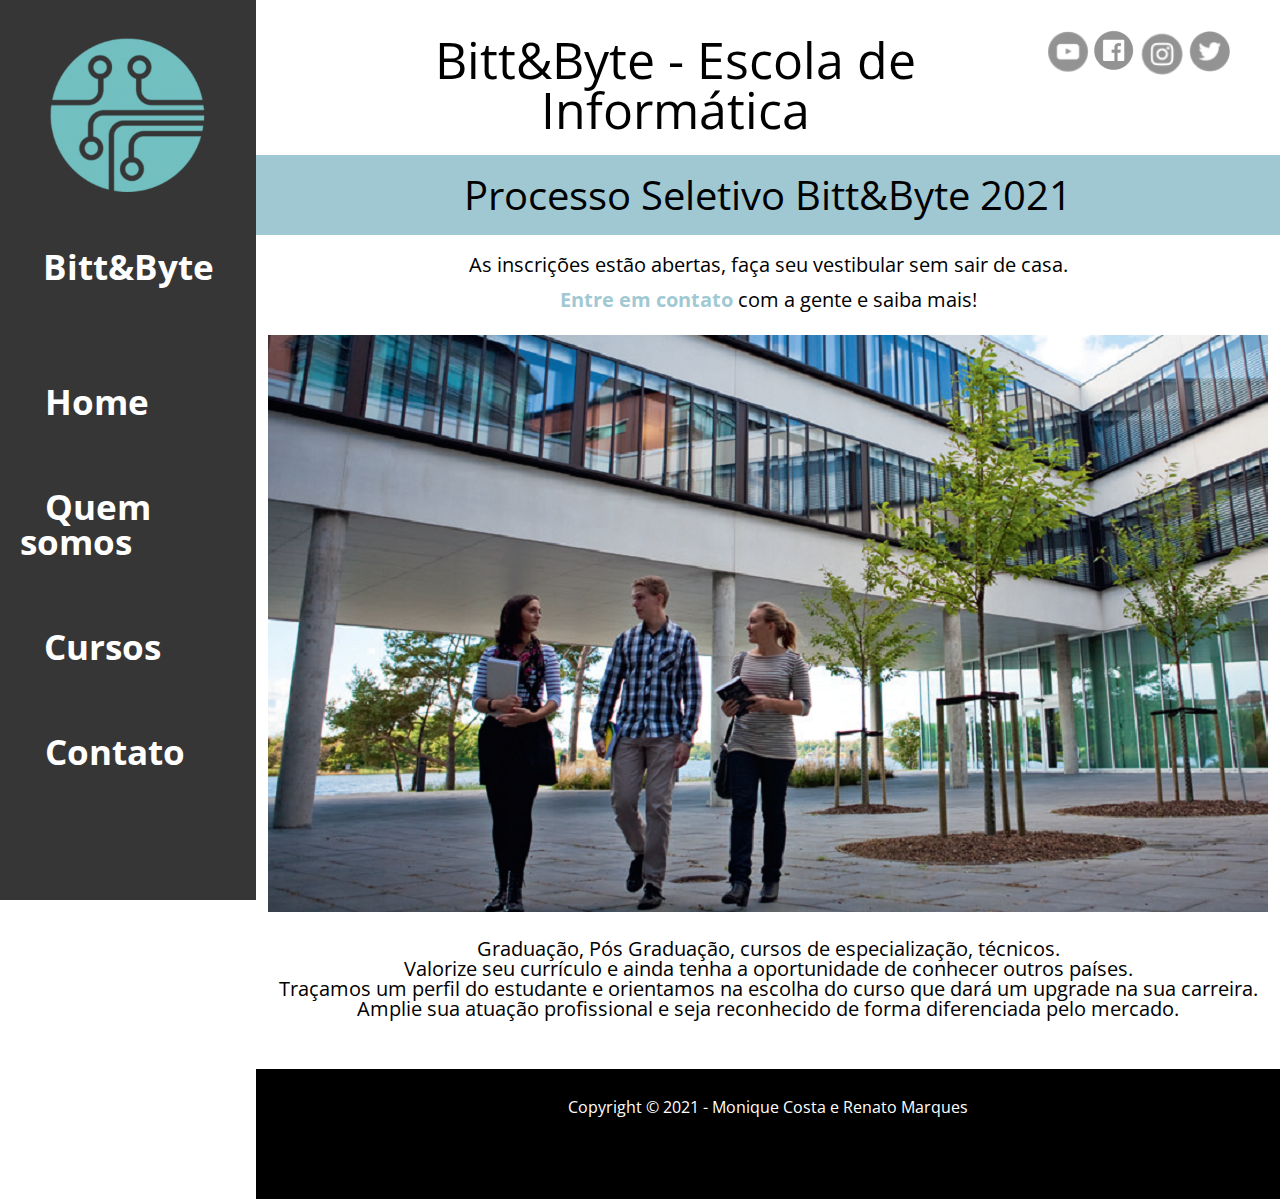
<file: index.html>
<!DOCTYPE html>

<html>

<head>
    <meta charset="UTF-8">
    <meta name="viewport" content="width=device-width">
    <title>Bitt&Byte - Home</title>
    <link rel="icon" href="logo.png">
    <link rel="preconnect" href="https://fonts.gstatic.com">
    <link href="https://fonts.googleapis.com/css2?family=Open+Sans+Condensed:wght@300&display=swap" rel="stylesheet">
    <link rel="stylesheet" href="reset.css">
    <link rel="stylesheet" href="style.css">
    <link href="https://fonts.googleapis.com/css?family=Montserrat&display=swap" rel="stylesheet">
</head>

<body>

    <header>
        <div class="logo">
            <img src="logo.png" class="img-logo">
            <h1 class="titulo-logo">Bitt&Byte</h1>
        </div>

        <div class="menu-header">
            
            <nav>
                <ul>
                    <li><a href="index.html">Home</a></li>
                    <li><a href="quemSomos.html">Quem somos</a></li>

                    <div class="dropdown">
                        <a class="dropbtn">Cursos</a>
                        <div class="dropdown-content">
                            <a href="fpoo.html">FPOO</a>
                            <a href="lima.html">LIMA</a>
                            <a href="sistemas.html">SO</a>
                            <a href="hare.html">HARE</a>
                        </div>
                     </div>

                    <li><a href="contato.html">Contato</a></li>
                 </ul>
                 
                
            </nav>
        </div>
    </header>

    <main>
        <div class="menu-top">
            <h2>Bitt&Byte - Escola de Informática</h2>

            <div class="logo-menu">
                <a href="https://www.youtube.com/?gl=BR&hl=pt" target="_blank"><img src="logo-youtube.png"></a>
                <a href="https://www.facebook.com/" target="_blank"><img src="logo-facebook.png"> </a>
                <a href="https://www.instagram.com/" target="_blank"> <img src="logo-instagram.png"></a>
                <a href="https://twitter.com/home"><img src="logo-twitter.png"></a>
            </div>
        </div>

        <div class="home-main">
            <h3>Processo Seletivo Bitt&Byte 2021</h3>
            <p>As inscrições estão abertas, faça seu vestibular sem sair de casa.</p>
            <p><a href="contato.html">Entre em contato</a> com a gente e saiba mais!</p>
        </div>

        <div class="imagem-universidade">
            <img src="universidade.png">
        </div>

        <div class="texto-universidade">
            <p>Graduação,  Pós Graduação, cursos de especialização, técnicos.
            <p>Valorize seu currículo e ainda tenha a oportunidade de conhecer outros países.</p>    
            <p>Traçamos um perfil do estudante e orientamos na escolha do curso que dará um upgrade na sua carreira.</p>      
            <p>Amplie sua atuação profissional e seja reconhecido de forma diferenciada pelo mercado.</p>
        </div>     

    </main>

</body>

<footer>

    <p class="texto-footer">Copyright &copy; 2021 - Monique Costa e Renato Marques</p>

</footer>

</html>
</file>
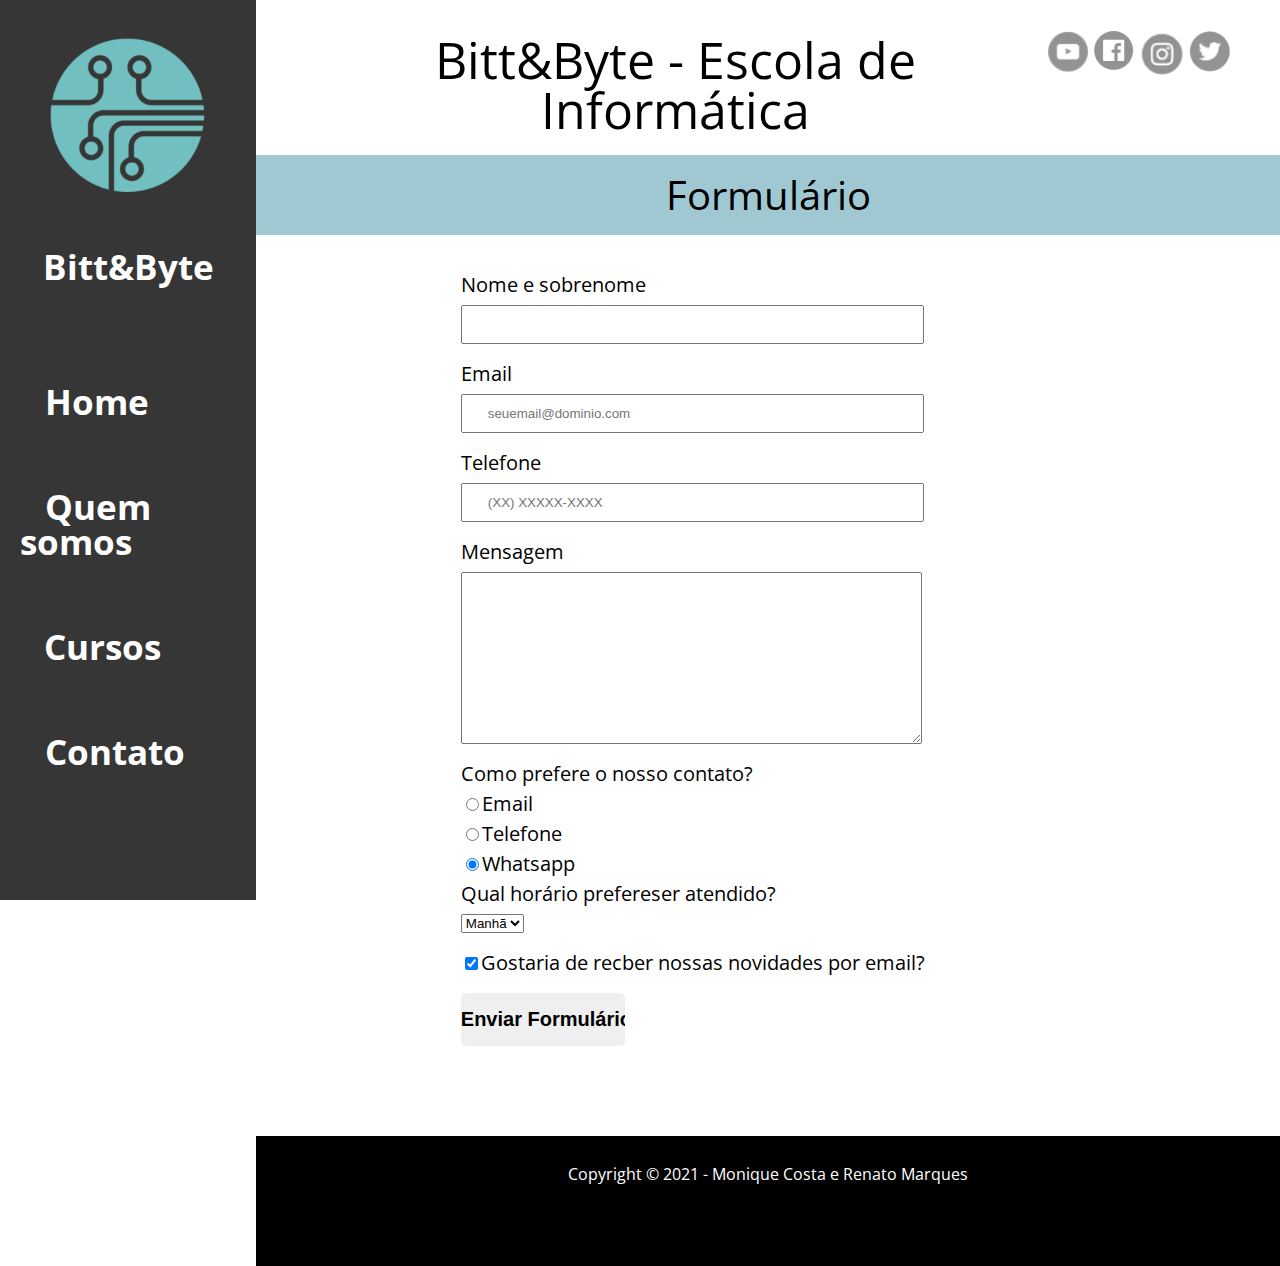
<file: contato.html>
<!DOCTYPE html>

<html>

<head>
    <meta charset="UTF-8">
    <meta name="viewport" content="width=device-width">
    <title>Bitt&Byte - Home</title>
    <link rel="icon" href="logo.png">
    <link rel="preconnect" href="https://fonts.gstatic.com">
    <link href="https://fonts.googleapis.com/css2?family=Open+Sans+Condensed:wght@300&display=swap" rel="stylesheet">
    <link rel="stylesheet" href="reset.css">
    <link rel="stylesheet" href="style.css">
    <link href="https://fonts.googleapis.com/css?family=Montserrat&display=swap" rel="stylesheet">
</head>

<body>

    <header>
        <div class="logo">
            <img src="logo.png" class="img-logo">
            <h1 class="titulo-logo">Bitt&Byte</h1>
        </div>

        <div class="menu-header">
            
            <nav>
                <ul>
                    <li><a href="index.html">Home</a></li>
                    <li><a href="quemSomos.html">Quem somos</a></li>

                    <div class="dropdown">
                        <a class="dropbtn">Cursos</a>
                        <div class="dropdown-content">
                            <a href="fpoo.html">FPOO</a>
                            <a href="lima.html">LIMA</a>
                            <a href="sistemas.html">SO</a>
                            <a href="hare.html">HARE</a>
                        </div>
                     </div>

                    <li><a href="contato.html">Contato</a></li>
                 </ul>
                 
                
            </nav>
        </div>
    </header>

    <main >
        <div class="menu-top">
            <h2>Bitt&Byte - Escola de Informática</h2>

            <div class="logo-menu">
                <a href="https://www.youtube.com/?gl=BR&hl=pt" target="_blank"><img src="logo-youtube.png"></a>
                <a href="https://www.facebook.com/" target="_blank"><img src="logo-facebook.png"> </a>
                <a href="https://www.instagram.com/" target="_blank"> <img src="logo-instagram.png"></a>
                <a href="https://twitter.com/home"><img src="logo-twitter.png"></a>
            </div>
        </div>

        <h3>Formulário</h3>
        
        <form class="conteudo-formulario">
            <label for="nomesobrenome">Nome e sobrenome</label>
            <input type="text" id="nomesobrenome" class="input-padrao" required>
            <label for="email">Email</label>
            <input type="email" id="email" class="input-padrao" required placeholder="seuemail@dominio.com">
            <label for="telefone">Telefone</label>
            <input type="tel" id="telefone" class="input-padrao" required placeholder="(XX) XXXXX-XXXX">
            <label for="mensagem">Mensagem</label>
            <textarea cols="70" rows="10" id="mensagem" class="input-padrao" required ></textarea> 

            <fieldset>
                <legend>Como prefere o nosso contato?</legend>
                <label for="radio-email"><input type="radio" name="contato" value="email" id="radio-email">Email</label>
                <label for="radio-telefone"><input type="radio" name="contato" value="telefone" id="radio-telefone">Telefone</label>
                <label for="radio-whatsapp"><input type="radio" name="contato" value="whatsapp" id="radio-whatsapp" checked>Whatsapp</label>
            </fieldset>
            <fieldset>
                <legend>Qual horário prefereser atendido?</legend>
                <select>
                    <option>Manhã</option>
                    <option>Tarde</option>
                    <option>Noite</option>
                </select>
            </fieldset>
            <label class="checkbox"><input type="checkbox" checked>Gostaria de recber nossas novidades por email?</label>
            <input type="submit" value="Enviar Formulário" class="enviar">
        </form>
    </main>

</body>

<footer>

    <p class="texto-footer">Copyright &copy; 2021 - Monique Costa e Renato Marques</p>

</footer>

</html>
</file>
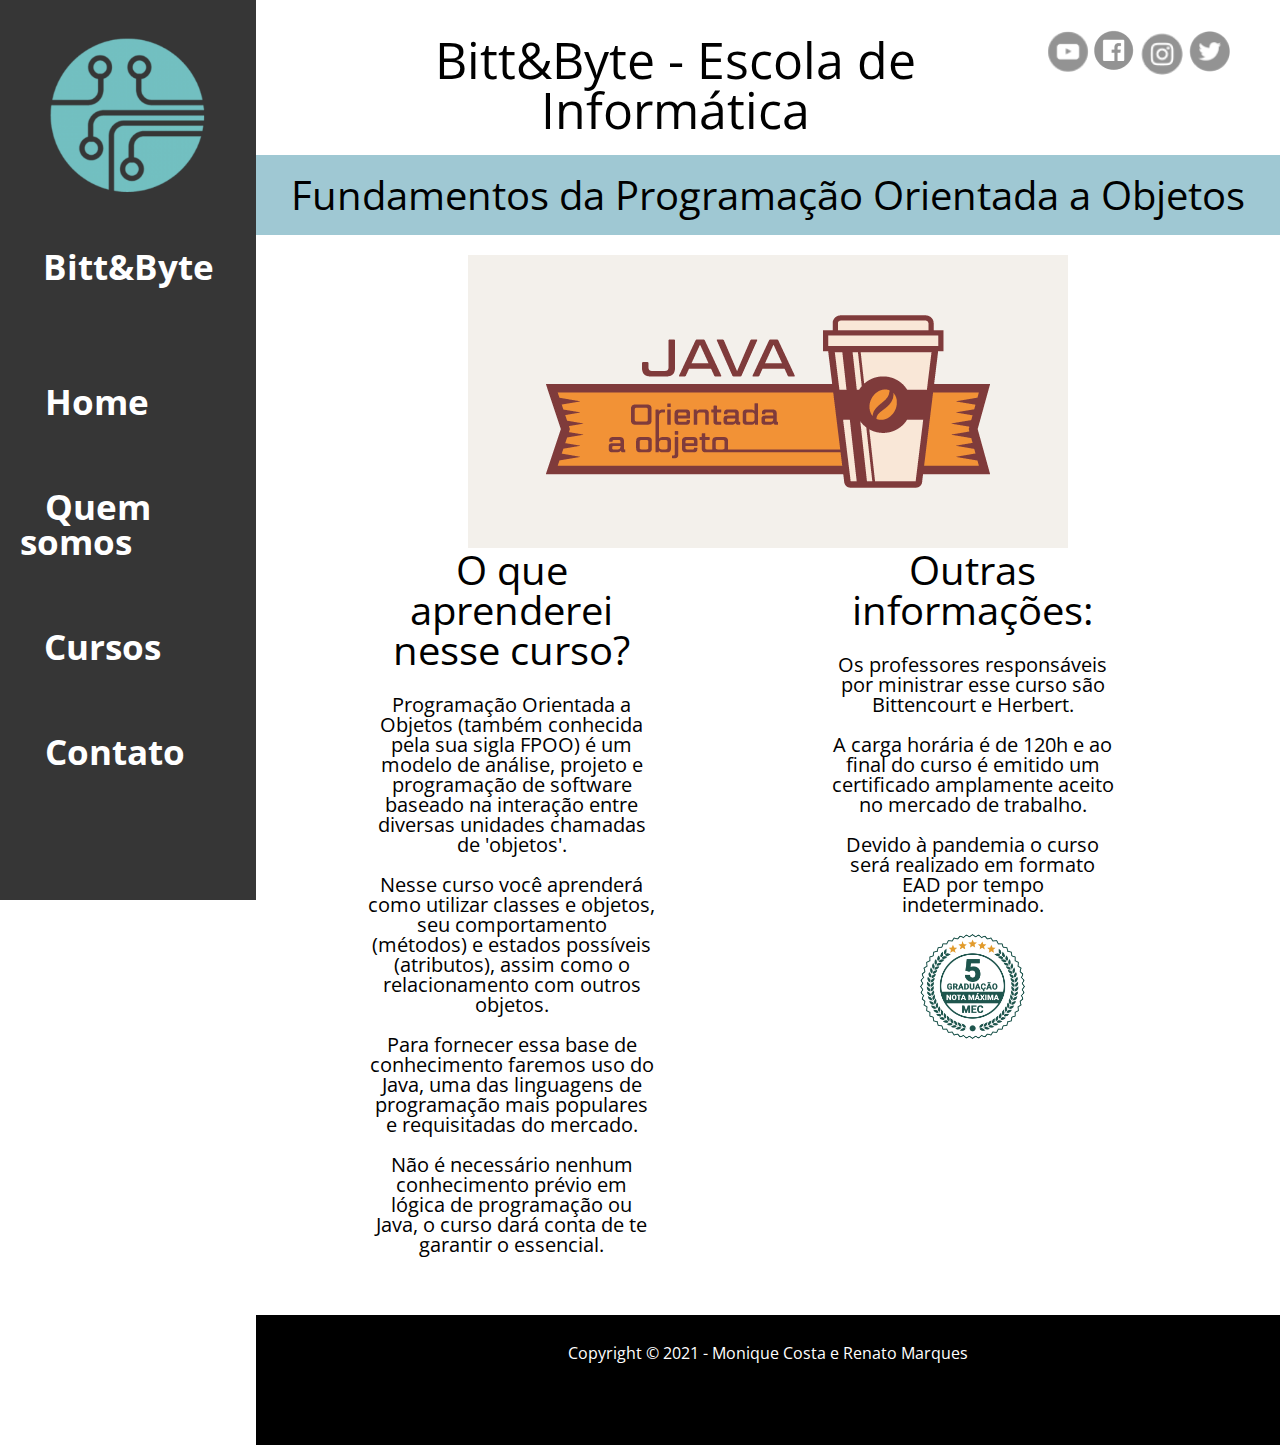
<file: fpoo.html>
<!DOCTYPE html>

<html>

<head>
    <meta charset="UTF-8">
    <meta name="viewport" content="width=device-width">
    <title>Bitt&Byte - Home</title>
    <link rel="icon" href="logo.png">
    <link rel="preconnect" href="https://fonts.gstatic.com">
    <link href="https://fonts.googleapis.com/css2?family=Open+Sans+Condensed:wght@300&display=swap" rel="stylesheet">
    <link rel="stylesheet" href="reset.css">
    <link rel="stylesheet" href="style.css">
    <link href="https://fonts.googleapis.com/css?family=Montserrat&display=swap" rel="stylesheet">
</head>

<body>

    <header>
        <div class="logo">
            <img src="logo.png" class="img-logo">
            <h1 class="titulo-logo">Bitt&Byte</h1>
        </div>

        <div class="menu-header">
            
            <nav>
                <ul>
                    <li><a href="index.html">Home</a></li>
                    <li><a href="quemSomos.html">Quem somos</a></li>

                    <div class="dropdown">
                        <a class="dropbtn">Cursos</a>
                        <div class="dropdown-content">
                            <a href="fpoo.html">FPOO</a>
                            <a href="lima.html">LIMA</a>
                            <a href="sistemas.html">SO</a>
                            <a href="hare.html">HARE</a>
                        </div>
                     </div>

                    <li><a href="contato.html">Contato</a></li>
                 </ul>
                 
                
            </nav>
        </div>
    </header>

    <main>
        <div class="menu-top">
            <h2>Bitt&Byte - Escola de Informática</h2>

            <div class="logo-menu">
                <a href="https://www.youtube.com/?gl=BR&hl=pt" target="_blank"><img src="logo-youtube.png"></a>
                <a href="https://www.facebook.com/" target="_blank"><img src="logo-facebook.png"> </a>
                <a href="https://www.instagram.com/" target="_blank"> <img src="logo-instagram.png"></a>
                <a href="https://twitter.com/home"><img src="logo-twitter.png"></a>
            </div>
        </div>

        <h3>Fundamentos da Programação Orientada a Objetos</h3>

        <img src="fpoo-imagem.png">

        <div class="curso">

            <div class="materia">
                <h4>O que aprenderei nesse curso?</h4>
                <p>Programação Orientada a Objetos (também conhecida pela sua sigla FPOO) é um modelo de análise, projeto e programação de software baseado na interação entre diversas unidades chamadas de 'objetos'.</p>
                <p>Nesse curso você aprenderá como utilizar classes e objetos, seu comportamento (métodos) e estados possíveis (atributos), assim como o relacionamento com outros objetos.</p>
                <p>Para fornecer essa base de conhecimento faremos uso do Java, uma das linguagens de programação mais populares e requisitadas do mercado. 
                <p>Não é necessário nenhum conhecimento prévio em lógica de programação ou Java, o curso dará conta de te garantir o essencial.</p>
            </div>

            <div class="informacoes">
                <h4>Outras informações:</h4>
                <p>Os professores responsáveis por ministrar esse curso são Bittencourt e Herbert.</p>
                <p>A carga horária é de 120h e ao final do curso é emitido um certificado amplamente aceito no mercado de trabalho.</p>
                <p>Devido à pandemia o curso será realizado em formato EAD por tempo indeterminado.</p>
                <img src="nota-mec.png" class="mec">
            </div>
        </div>
             

    </main>

</body>

<footer>

    <p class="texto-footer">Copyright &copy; 2021 - Monique Costa e Renato Marques</p>

</footer>

</html>
</file>
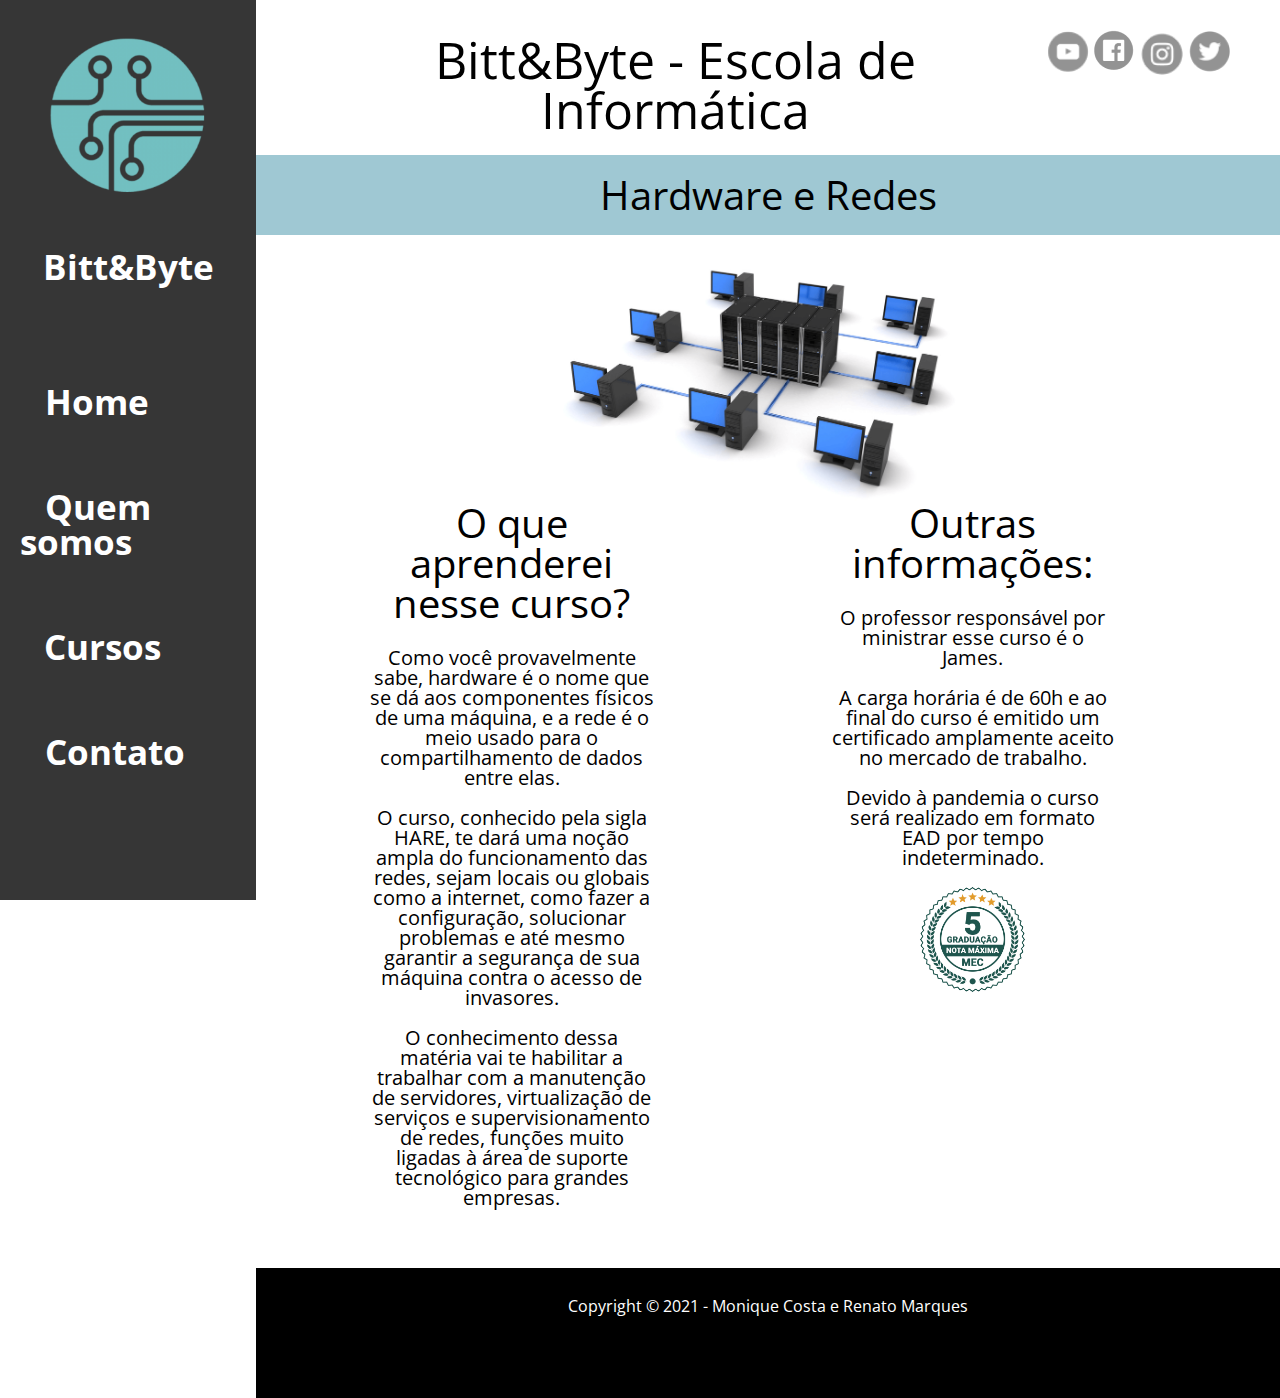
<file: hare.html>
<!DOCTYPE html>

<html>

<head>
    <meta charset="UTF-8">
    <meta name="viewport" content="width=device-width">
    <title>Bitt&Byte - Home</title>
    <link rel="icon" href="logo.png">
    <link rel="preconnect" href="https://fonts.gstatic.com">
    <link href="https://fonts.googleapis.com/css2?family=Open+Sans+Condensed:wght@300&display=swap" rel="stylesheet">
    <link rel="stylesheet" href="reset.css">
    <link rel="stylesheet" href="style.css">
    <link href="https://fonts.googleapis.com/css?family=Montserrat&display=swap" rel="stylesheet">
</head>

<body>

    <header>
        <div class="logo">
            <img src="logo.png" class="img-logo">
            <h1 class="titulo-logo">Bitt&Byte</h1>
        </div>

        <div class="menu-header">
            
            <nav>
                <ul>
                    <li><a href="index.html">Home</a></li>
                    <li><a href="quemSomos.html">Quem somos</a></li>

                    <div class="dropdown">
                        <a class="dropbtn">Cursos</a>
                        <div class="dropdown-content">
                            <a href="fpoo.html">FPOO</a>
                            <a href="lima.html">LIMA</a>
                            <a href="sistemas.html">SO</a>
                            <a href="hare.html">HARE</a>
                        </div>
                     </div>

                    <li><a href="contato.html">Contato</a></li>
                 </ul>
                 
                
            </nav>
        </div>
    </header>

    <main >
        <div class="menu-top">
            <h2>Bitt&Byte - Escola de Informática</h2>

            <div class="logo-menu">
                <a href="https://www.youtube.com/?gl=BR&hl=pt" target="_blank"><img src="logo-youtube.png"></a>
                <a href="https://www.facebook.com/" target="_blank"><img src="logo-facebook.png"> </a>
                <a href="https://www.instagram.com/" target="_blank"> <img src="logo-instagram.png"></a>
                <a href="https://twitter.com/home"><img src="logo-twitter.png"></a>
            </div>
        </div>
              
        <h3>Hardware e Redes</h3>

        <img src="hare-imagem.png" class="hare-img">

        <div class="curso">

            <div class="materia">
                <h4>O que aprenderei nesse curso?</h4>
                <p>Como você provavelmente sabe, hardware é o nome que se dá aos componentes físicos de uma máquina, e a rede é o meio usado para o compartilhamento de dados entre elas.</p>
                <p>O curso, conhecido pela sigla HARE, te dará uma noção ampla do funcionamento das redes, sejam locais ou globais como a internet, como fazer a configuração, solucionar problemas e até mesmo garantir a segurança de sua máquina contra o acesso de invasores.</p>
                <p>O conhecimento dessa matéria vai te habilitar a trabalhar com a manutenção de servidores, virtualização de serviços e supervisionamento de redes, funções muito ligadas à área de suporte tecnológico para grandes empresas.</p>
            </div>

            <div class="informacoes">
                <h4>Outras informações:</h4>
                <p>O professor responsável por ministrar esse curso é o James.</p>
                <p>A carga horária é de 60h e ao final do curso é emitido um certificado amplamente aceito no mercado de trabalho.</p>
                <p>Devido à pandemia o curso será realizado em formato EAD por tempo indeterminado.</p>
                <img src="nota-mec.png" class="mec">
            </div>
        </div>
        
    </main>

</body>

<footer>

    <p class="texto-footer">Copyright &copy; 2021 - Monique Costa e Renato Marques</p>

</footer>

</html>
</file>
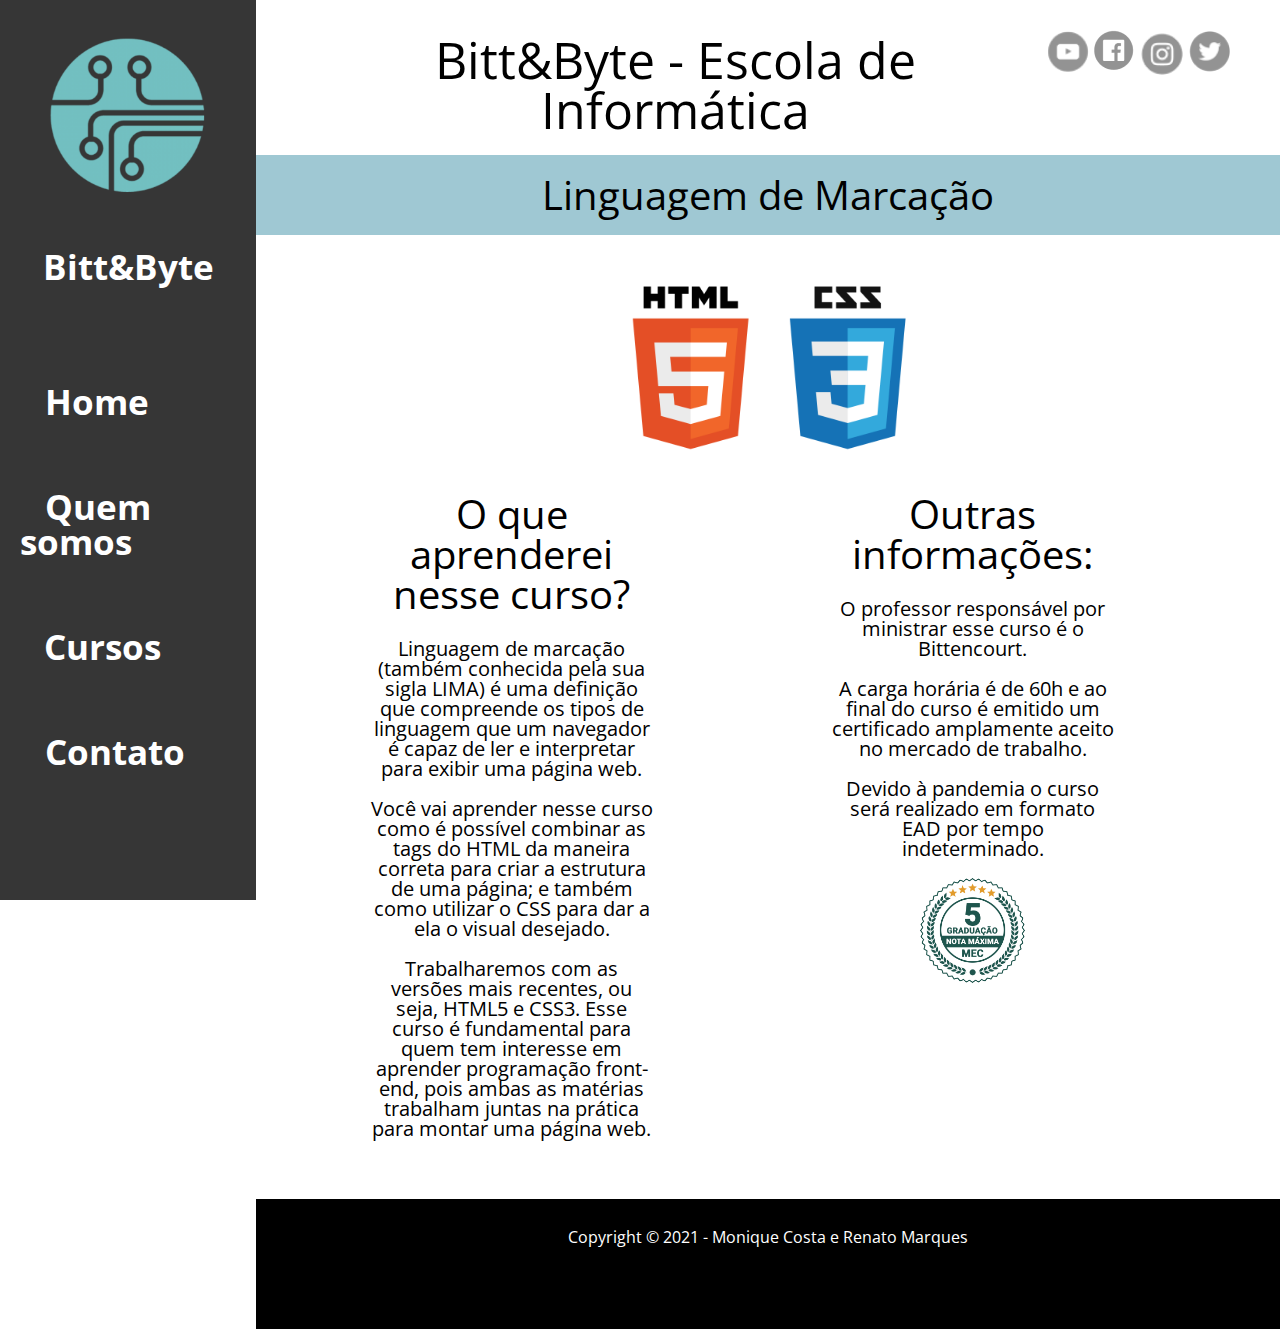
<file: lima.html>
<!DOCTYPE html>

<html>

<head>
    <meta charset="UTF-8">
    <meta name="viewport" content="width=device-width">
    <title>Bitt&Byte - Home</title>
    <link rel="icon" href="logo.png">
    <link rel="preconnect" href="https://fonts.gstatic.com">
    <link href="https://fonts.googleapis.com/css2?family=Open+Sans+Condensed:wght@300&display=swap" rel="stylesheet">
    <link rel="stylesheet" href="reset.css">
    <link rel="stylesheet" href="style.css">
    <link href="https://fonts.googleapis.com/css?family=Montserrat&display=swap" rel="stylesheet">
</head>

<body>

    <header>
        <div class="logo">
            <img src="logo.png" class="img-logo">
            <h1 class="titulo-logo">Bitt&Byte</h1>
        </div>

        <div class="menu-header">
            
            <nav>
                <ul>
                    <li><a href="index.html">Home</a></li>
                    <li><a href="quemSomos.html">Quem somos</a></li>

                    <div class="dropdown">
                        <a class="dropbtn">Cursos</a>
                        <div class="dropdown-content">
                            <a href="fpoo.html">FPOO</a>
                            <a href="lima.html">LIMA</a>
                            <a href="sistemas.html">SO</a>
                            <a href="hare.html">HARE</a>
                        </div>
                     </div>

                    <li><a href="contato.html">Contato</a></li>
                 </ul>
                 
                
            </nav>
        </div>
    </header>

    <main >
        <div class="menu-top">
            <h2>Bitt&Byte - Escola de Informática</h2>

            <div class="logo-menu">
                <a href="https://www.youtube.com/?gl=BR&hl=pt" target="_blank"><img src="logo-youtube.png"></a>
                <a href="https://www.facebook.com/" target="_blank"><img src="logo-facebook.png"> </a>
                <a href="https://www.instagram.com/" target="_blank"> <img src="logo-instagram.png"></a>
                <a href="https://twitter.com/home"><img src="logo-twitter.png"></a>
            </div>
        </div>
              
        <h3>Linguagem de Marcação</h3>

        <img src="lima-imagem.png" class="lima-img">

        <div class="curso">

            <div class="materia">
                <h4>O que aprenderei nesse curso?</h4>
                <p>Linguagem de marcação (também conhecida pela sua sigla LIMA) é uma definição que compreende os tipos de linguagem que um navegador é capaz de ler e interpretar para exibir uma página web.</p>
                <p>Você vai aprender nesse curso como é possível combinar as tags do HTML da maneira correta para criar a estrutura de uma página; e também como utilizar o CSS para dar a ela o visual desejado.</p>
                <p>Trabalharemos com as versões mais recentes, ou seja, HTML5 e CSS3. Esse curso é fundamental para quem tem interesse em aprender programação front-end, pois ambas as matérias trabalham juntas na prática para montar uma página web.</p>
            </div>

            <div class="informacoes">
                <h4>Outras informações:</h4>
                <p>O professor responsável por ministrar esse curso é o Bittencourt.</p>
                <p>A carga horária é de 60h e ao final do curso é emitido um certificado amplamente aceito no mercado de trabalho.</p>
                <p>Devido à pandemia o curso será realizado em formato EAD por tempo indeterminado.</p>
                <img src="nota-mec.png" class="mec">
            </div>
        </div>
        
    </main>

</body>

<footer>

    <p class="texto-footer">Copyright &copy; 2021 - Monique Costa e Renato Marques</p>

</footer>

</html>
</file>
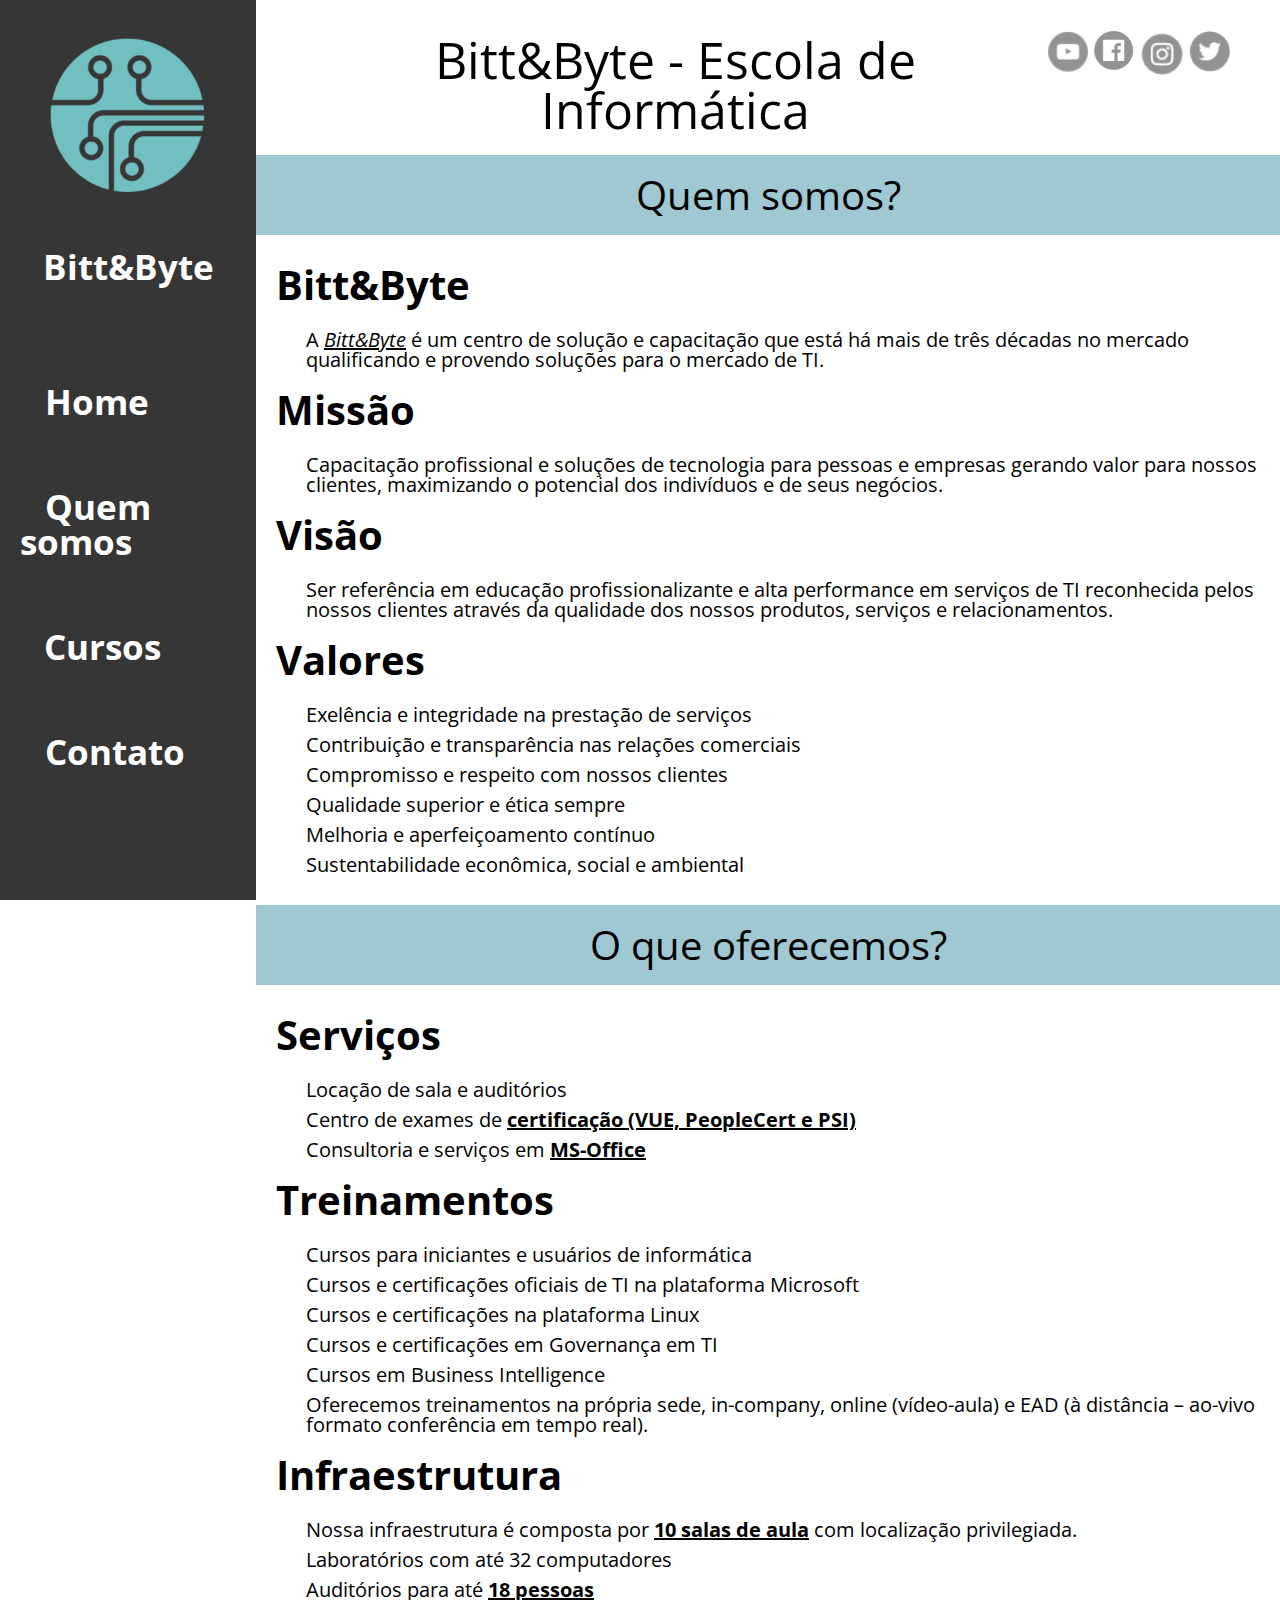
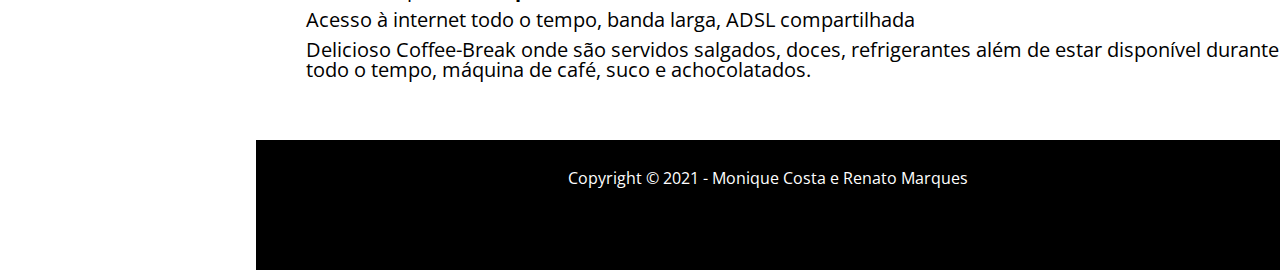
<file: quemSomos.html>
<!DOCTYPE html>

<html>

<head>
    <meta charset="UTF-8">
    <meta name="viewport" content="width=device-width">
    <title>Bitt&Byte - Quem somos</title>
    <link rel="icon" href="logo.png">
    <link rel="preconnect" href="https://fonts.gstatic.com">
    <link href="https://fonts.googleapis.com/css2?family=Open+Sans+Condensed:wght@300&display=swap" rel="stylesheet">
    <link rel="stylesheet" href="reset.css">
    <link rel="stylesheet" href="style.css">
    <link href="https://fonts.googleapis.com/css?family=Montserrat&display=swap" rel="stylesheet">
</head>

<body>

    <header>
        <div class="logo">
            <img src="logo.png" class="img-logo">
            <h1 class="titulo-logo">Bitt&Byte</h1>
        </div>

        <div class="menu-header">
            
            <nav>
                <ul>
                    <li><a href="index.html">Home</a></li>
                    <li><a href="quemSomos.html">Quem somos</a></li>

                    <div class="dropdown">
                        <a class="dropbtn">Cursos</a>
                        <div class="dropdown-content">
                            <a href="fpoo.html">FPOO</a>
                            <a href="lima.html">LIMA</a>
                            <a href="sistemas.html">SO</a>
                            <a href="hare.html">HARE</a>
                        </div>
                     </div>

                    <li><a href="contato.html">Contato</a></li>
                 </ul>
                 
                
            </nav>
        </div>
    </header>

    <main>
        <div class="menu-top">
            <h2>Bitt&Byte - Escola de Informática</h2>

            <div class="logo-menu">
                <a href="https://www.youtube.com/?gl=BR&hl=pt" target="_blank"><img src="logo-youtube.png"></a>
                <a href="https://www.facebook.com/" target="_blank"><img src="logo-facebook.png"> </a>
                <a href="https://www.instagram.com/" target="_blank"> <img src="logo-instagram.png"></a>
                <a href="https://twitter.com/home"><img src="logo-twitter.png"></a>
            </div>
        </div>
        
        <h3>Quem somos?</h3>
        <div class="quem-somos-conteudo">
            <h4>Bitt&Byte</h4>
            <p>A <em>Bitt&Byte</em> é um centro de solução e capacitação que está há mais de três décadas no mercado qualificando e provendo soluções para o mercado de TI.</p>
            <h4>Missão</h4>
            <p>Capacitação profissional e soluções de tecnologia para pessoas e empresas gerando valor para nossos clientes, maximizando o potencial dos indivíduos e de seus negócios.</p>
            <h4>Visão</h4>
            <p>Ser referência em educação profissionalizante e alta performance em serviços de TI reconhecida pelos nossos clientes através da qualidade dos nossos produtos, serviços e relacionamentos.</p>
            <h4>Valores</h4>
            <p>Exelência e integridade na prestação de serviços</p>
            <p>Contribuição e transparência nas relações comerciais</p>
            <p>Compromisso e respeito com nossos clientes</p>
            <p>Qualidade superior e ética sempre</p>
            <p>Melhoria e aperfeiçoamento contínuo</p>
            <p>Sustentabilidade econômica, social e ambiental</p>
        </div>  
        
        <h3>O que oferecemos?</h3>
        
        <div class="quem-somos-conteudo">
            <h4>Serviços</h4>
            <p>Locação de sala e auditórios</p>
            <p>Centro de exames de <strong>certificação (VUE, PeopleCert e PSI)</strong></p>
            <p>Consultoria e serviços em <strong>MS-Office</strong></p>
            <h4>Treinamentos</h4>
            <p>Cursos para iniciantes e usuários de informática</p>
            <p>Cursos e certificações oficiais de TI na plataforma Microsoft</p>
            <p>Cursos e certificações na plataforma Linux</p>
            <p>Cursos e certificações em Governança em TI</p>
            <p>Cursos em Business Intelligence</p>
            <P>Oferecemos treinamentos na própria sede, in-company, online (vídeo-aula) e EAD (à distância – ao-vivo formato conferência em tempo real).</P>
            <h4>Infraestrutura</h4>
            <p>Nossa infraestrutura é composta por <strong>10 salas de aula</strong> com localização privilegiada.</p>
            <p>Laboratórios com até 32 computadores</p>
            <p>Auditórios para até <strong>18 pessoas</strong></p>
            <p>Acesso à internet todo o tempo, banda larga, ADSL compartilhada</p>
            <p>Delicioso Coffee-Break onde são servidos salgados, doces, refrigerantes além de estar disponível durante todo o tempo, máquina de café, suco e achocolatados.</p>
        </div>


       
           
      
             
    </main>

</body>

<footer>

    <p class="texto-footer">Copyright &copy; 2021 - Monique Costa e Renato Marques</p>

</footer>

</html>
</file>
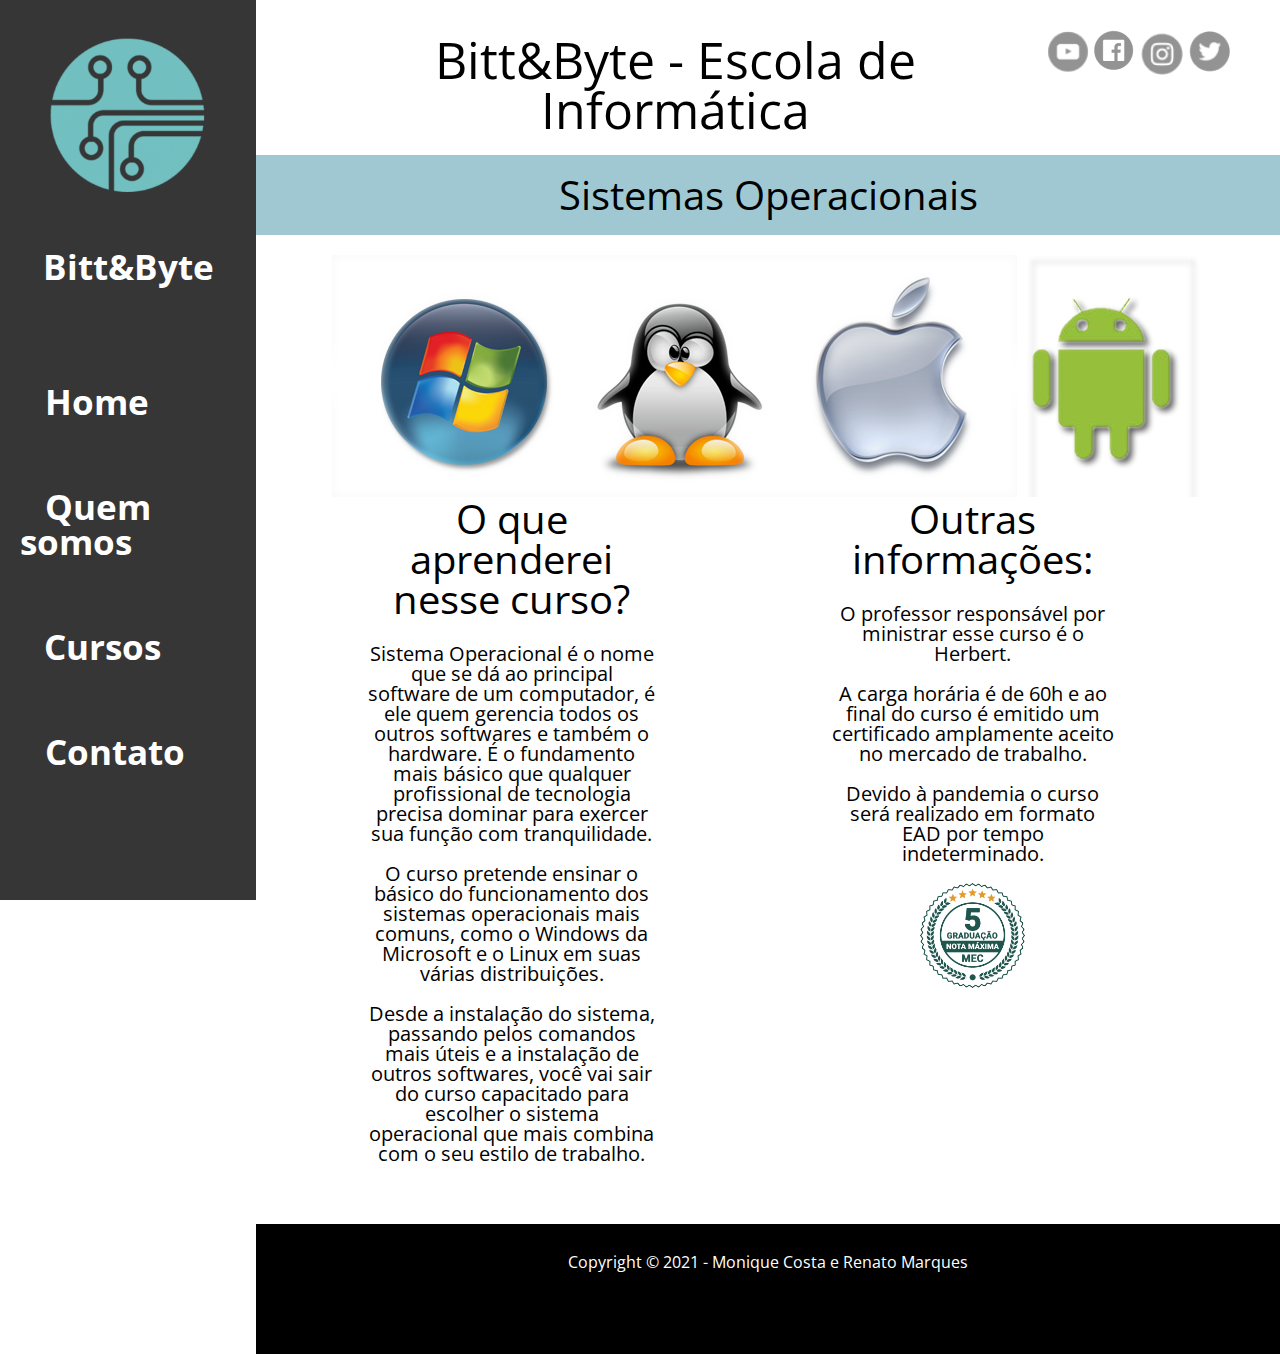
<file: sistemas.html>
<!DOCTYPE html>

<html>

<head>
    <meta charset="UTF-8">
    <meta name="viewport" content="width=device-width">
    <title>Bitt&Byte - Home</title>
    <link rel="icon" href="logo.png">
    <link rel="preconnect" href="https://fonts.gstatic.com">
    <link href="https://fonts.googleapis.com/css2?family=Open+Sans+Condensed:wght@300&display=swap" rel="stylesheet">
    <link rel="stylesheet" href="reset.css">
    <link rel="stylesheet" href="style.css">
    <link href="https://fonts.googleapis.com/css?family=Montserrat&display=swap" rel="stylesheet">
</head>

<body>

    <header>
        <div class="logo">
            <img src="logo.png" class="img-logo">
            <h1 class="titulo-logo">Bitt&Byte</h1>
        </div>

        <div class="menu-header">
            
            <nav>
                <ul>
                    <li><a href="index.html">Home</a></li>
                    <li><a href="quemSomos.html">Quem somos</a></li>

                    <div class="dropdown">
                        <a class="dropbtn">Cursos</a>
                        <div class="dropdown-content">
                            <a href="fpoo.html">FPOO</a>
                            <a href="lima.html">LIMA</a>
                            <a href="sistemas.html">SO</a>
                            <a href="hare.html">HARE</a>
                        </div>
                     </div>

                    <li><a href="contato.html">Contato</a></li>
                 </ul>
                 
                
            </nav>
        </div>
    </header>

    <main >
        <div class="menu-top">
            <h2>Bitt&Byte - Escola de Informática</h2>

            <div class="logo-menu">
                <a href="https://www.youtube.com/?gl=BR&hl=pt" target="_blank"><img src="logo-youtube.png"></a>
                <a href="https://www.facebook.com/" target="_blank"><img src="logo-facebook.png"> </a>
                <a href="https://www.instagram.com/" target="_blank"> <img src="logo-instagram.png"></a>
                <a href="https://twitter.com/home"><img src="logo-twitter.png"></a>
            </div>
        </div>
              
        <h3>Sistemas Operacionais</h3>

        <img src="sop-imagem.png" class="sop-img">

        <div class="curso">

            <div class="materia">
                <h4>O que aprenderei nesse curso?</h4>
                <p>Sistema Operacional é o nome que se dá ao principal software de um computador, é ele quem gerencia todos os outros softwares e também o hardware. É o fundamento mais básico que qualquer profissional de tecnologia precisa dominar para exercer sua função com tranquilidade.</p>
                <p>O curso pretende ensinar o básico do funcionamento dos sistemas operacionais mais comuns, como o Windows da Microsoft e o Linux em suas várias distribuições.</p>
                <p>Desde a instalação do sistema, passando pelos comandos mais úteis e a instalação de outros softwares, você vai sair do curso capacitado para escolher o sistema operacional que mais combina com o seu estilo de trabalho.</p>
            </div>

            <div class="informacoes">
                <h4>Outras informações:</h4>
                <p>O professor responsável por ministrar esse curso é o Herbert.</p>
                <p>A carga horária é de 60h e ao final do curso é emitido um certificado amplamente aceito no mercado de trabalho.</p>
                <p>Devido à pandemia o curso será realizado em formato EAD por tempo indeterminado.</p>
                <img src="nota-mec.png" class="mec">
            </div>
        </div>
        
    </main>

</body>

<footer>

    <p class="texto-footer">Copyright &copy; 2021 - Monique Costa e Renato Marques</p>

</footer>

</html>
</file>
<file: style.css>
body {
    font-family: 'Open Sans Condensed', sans-serif;
}




/* MENU LATERAL*/
header {
	position: fixed;
    top: 0; left: 0; bottom: 0;
    background-color: rgb(54, 54, 54);
    width: 20%;
}

.img-logo {
    width: 90%;
}

.logo {
  padding: 10px;
}

.titulo-logo {
    text-align: center;
    padding-bottom: 0px;
}

h1 {
	color: #000000;
	font-weight: bold;
    text-decoration: none;
    padding: 25px;
    color: white;
    font-size: 35px;    
}

nav {
	padding: 20px;
}

nav a {
	color: #000000;
	font-weight: bold;
    text-decoration: none;
    padding: 25px;
    color: white;
    font-size: 35px;
}

nav li {
    margin: 70px 0;
}

nav a:hover {
    color: rgba(155, 198, 209, 0.959);
}

.dropbtn {
    color: white;
    padding: 16px;
    font-size: 35px;
    border: none;
}
  
.dropdown {
    position: relative;
    display: inline-block;
    margin-left: 8px;
}
  
  
.dropdown-content {
    display: none;
    position: absolute;
    background-color: #f1f1f1;
    min-width: 160px;
    box-shadow: 0px 8px 16px 0px rgba(0,0,0,0.2);
    z-index: 1;
}
 
.dropdown-content a {
    color: black;
    padding: 12px 16px;
    text-decoration: none;
    display: block;
}
  
 
.dropdown-content a:hover {
    background-color: #ddd;
}
  
  
.dropdown:hover .dropdown-content {
    display: block;
}





/* MAIN */
main {
    position: relative;
    left: 20%;
    width: 80%;
    text-align: center;
    align-items: center;
}

a {
    text-decoration: none;
    color: rgba(155, 198, 209, 0.959);
    font-weight: bold;
}



/* CABECALHO DO MAIN*/
.menu-top {
    display: flex;
    justify-content: space-between;
    height: 10%;
    width: 80%;
    font-size: 50px;
    padding-left: 5%;
    margin-top: 15px;          
}

.logo-menu {
    display: flex;
    flex-direction: row;
    width: 10%;
    height: 50px;
    margin-top: 15px;  
}

h2 {
    margin-top: 20px;
}

.logo-menu a {
    cursor: pointer;
}



/* CONTEUDO PAGINA HOME */
.home-main {
    text-align: center;
    margin-bottom: 25px;
}

.home-main p {
    font-size: 20px;
    margin-top: 15px;
}

.imagem-universidade {
    text-align: center;    
}

.texto-universidade {
    margin-top: 25px;
    font-size: 20px;
    text-align: center;
}


/* ESTRUTURA DAS PAGINAS DE CURSO */

.curso {
    display: flex;
    vertical-align: top;
}

h3 {
    font-size: 40px;
    padding: 20px 0;
    margin: 20px 0;
    background: rgba(155, 198, 209, 0.959);
}

.materia {
    position: relative;
    left: 10%;
    width: 30%;
    height: 40%;
    top: 30%;
    }

.materia p {
    padding: 10px;
    font-size: 20px;
}

h4 {
    font-size: 40px;
    margin-bottom: 15px;
}

.informacoes {
    position: relative;
    left: 25%;
    width: 30%;
    height: 40%;
    top: 30%;
}

.informacoes p {
    padding: 10px;
    font-size: 20px;
}

.lima-img {
    width: 30%;
}

.hare-img {
    width: 40%;
}

.mec {
    width: 40%;
}

/* FOOTER */
footer {
    background: black;
    height: 100px;
    color: white;
    position: absolute;
    left: 20%;
    width: 80%;
    margin-top: 50px;
    text-align: center;
    padding-top: 30px;
}

/* Quem somos */

em {
    font-style: italic;
    text-decoration: underline;
}

.quem-somos-conteudo {
    text-align: left;
    margin-left: 20px;
    
}

.quem-somos-conteudo h4  {
    padding: 10px 0;
    font-weight: bold;
}

.quem-somos-conteudo p {
    font-size: 20px;
    padding-bottom: 10px;
    margin-left: 30px;
}

strong {
    font-weight: bold;
    text-decoration: underline;
}

/* Formulário */

.conteudo-formulario {
    text-align: left;
    margin-left: 20%;
}

form {
    margin: 40px 0;
}

form label, form legend{
    display: block;
    font-size: 20px;
    margin: 0 0 10px;
    text-align: left;
}

.input-padrao {
    display: block;
    margin: 0 0 20px;
    padding: 10px 25px;
    width: 50%;
}

.checkbox {
    margin: 20px 0;
    align-items: left;
}

.enviar {
	width:20%;
    padding: 15px 0;
	color: black;
	font-weight: bold;
	font-size: 20px;
	border: black;
	border-radius: 5px;
	transition: 1s all;
    cursor: pointer;
    text-align: center;
}

.enviar:hover {
	background: rgba(155, 198, 209, 0.959);
	
}

table {
	margin: 20px 0 40px;
}

thead {
	background: #555555;
	color: white;
	font-weight: bold;
}
</file>
